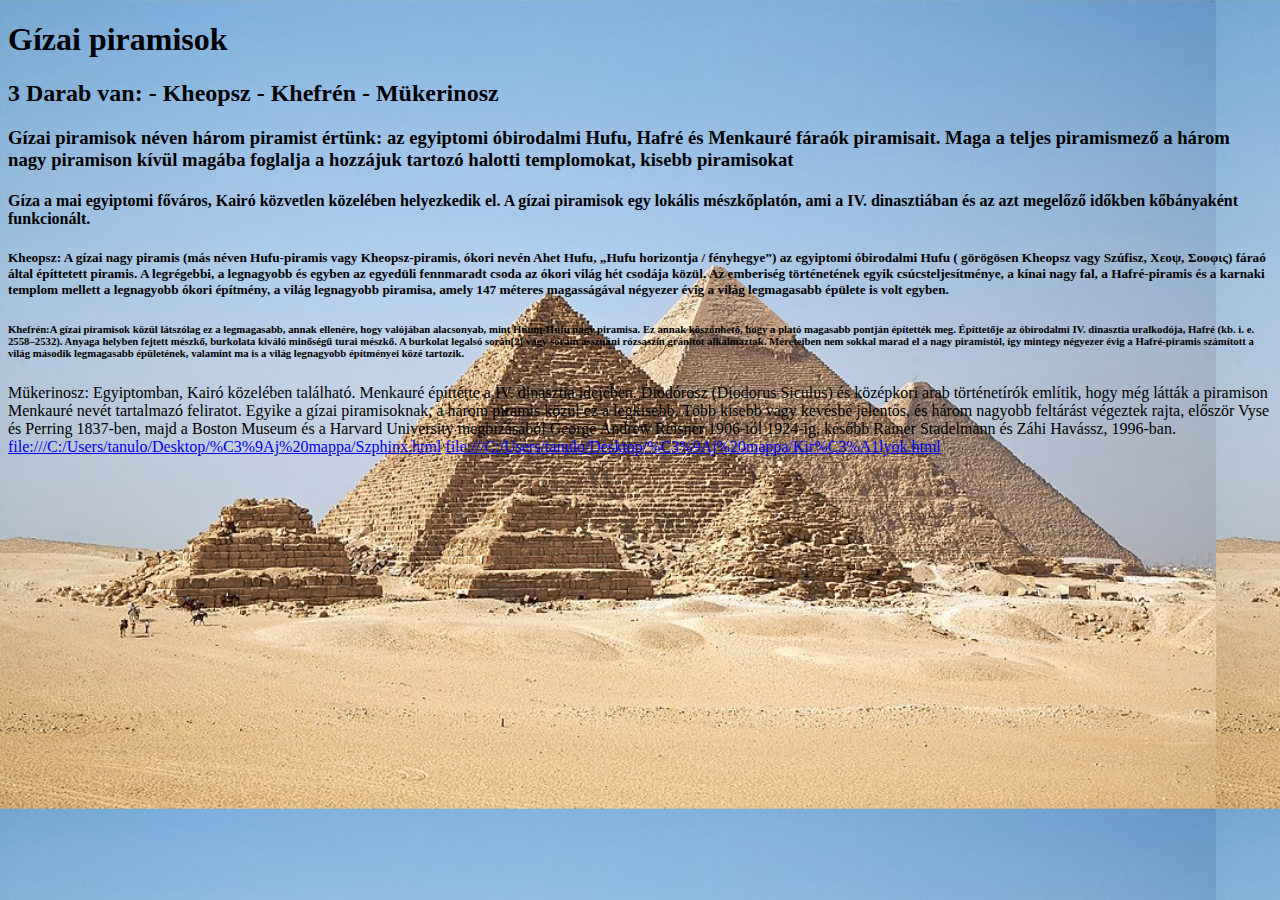
<file: index.html>
<!DOCTYPE html>
<html lang="en">
<head>
    <meta charset="UTF-8">
    <meta name="viewport" content="width=device-width, initial-scale=1.0">
    <title>Egyiptom látványosságai</title>
    <link rel="stylesheet" href="style.css">
</head>
<body>
    <h1>Gízai piramisok</h1>
    <h2>3 Darab van: - Kheopsz - Khefrén - Mükerinosz</h2>
    <h3>Gízai piramisok néven három piramist értünk: az egyiptomi óbirodalmi Hufu, Hafré és Menkauré fáraók piramisait. Maga a teljes piramismező a három nagy piramison kívül magába foglalja a hozzájuk tartozó halotti templomokat, kisebb piramisokat </h3>
    <h4>Gíza a mai egyiptomi főváros, Kairó közvetlen közelében helyezkedik el. A gízai piramisok egy lokális mészkőplatón, ami a IV. dinasztiában és az azt megelőző időkben kőbányaként funkcionált.</h4>
    <h5>Kheopsz: A gízai nagy piramis (más néven Hufu-piramis vagy Kheopsz-piramis, ókori nevén Ahet Hufu, „Hufu horizontja / fényhegye”) az egyiptomi óbirodalmi Hufu ( görögösen Kheopsz vagy Szúfisz, Χεοψ, Σουφις) fáraó által építtetett piramis. A legrégebbi, a legnagyobb és egyben az egyedüli fennmaradt csoda az ókori világ hét csodája közül. Az emberiség történetének egyik csúcsteljesítménye, a kínai nagy fal, a Hafré-piramis és a karnaki templom mellett a legnagyobb ókori építmény, a világ legnagyobb piramisa, amely 147 méteres magasságával négyezer évig a világ legmagasabb épülete is volt egyben.</h5>
    <h6>Khefrén:A gízai piramisok közül látszólag ez a legmagasabb, annak ellenére, hogy valójában alacsonyab, mint Hnum-Hufu nagy piramisa. Ez annak köszönhető, hogy a plató magasabb pontján építették meg. Építtetője az óbirodalmi IV. dinasztia uralkodója, Hafré (kb. i. e. 2558–2532). Anyaga helyben fejtett mészkő, burkolata kiváló minőségű turai mészkő. A burkolat legalsó során[2] vagy sorain asszuáni rózsaszín gránitot alkalmaztak. Méreteiben nem sokkal marad el a nagy piramistól, így mintegy négyezer évig a Hafré-piramis számított a világ második legmagasabb épületének, valamint ma is a világ legnagyobb építményei közé tartozik. </h6>
    <h7> Mükerinosz: Egyiptomban, Kairó közelében található. Menkauré építtette a IV. dinasztia idejében. Diodórosz (Diodorus Siculus) és középkori arab történetírók említik, hogy még látták a piramison Menkauré nevét tartalmazó feliratot. Egyike a gízai piramisoknak, a három piramis közül ez a legkisebb. Több kisebb vagy kevésbé jelentős, és három nagyobb feltárást végeztek rajta, először Vyse és Perring 1837-ben, majd a Boston Museum és a Harvard University megbízásából George Andrew Reisner 1906-tól 1924-ig, később Rainer Stadelmann és Záhi Havássz, 1996-ban.</h7>
    <h8><a href="Szphinx.html">file:///C:/Users/tanulo/Desktop/%C3%9Aj%20mappa/Szphinx.html</a></h8>
    <h9><a href="Királyok.html">file:///C:/Users/tanulo/Desktop/%C3%9Aj%20mappa/Kir%C3%A1lyok.html</a></h9>
    
    
</body>
</html>
</file>
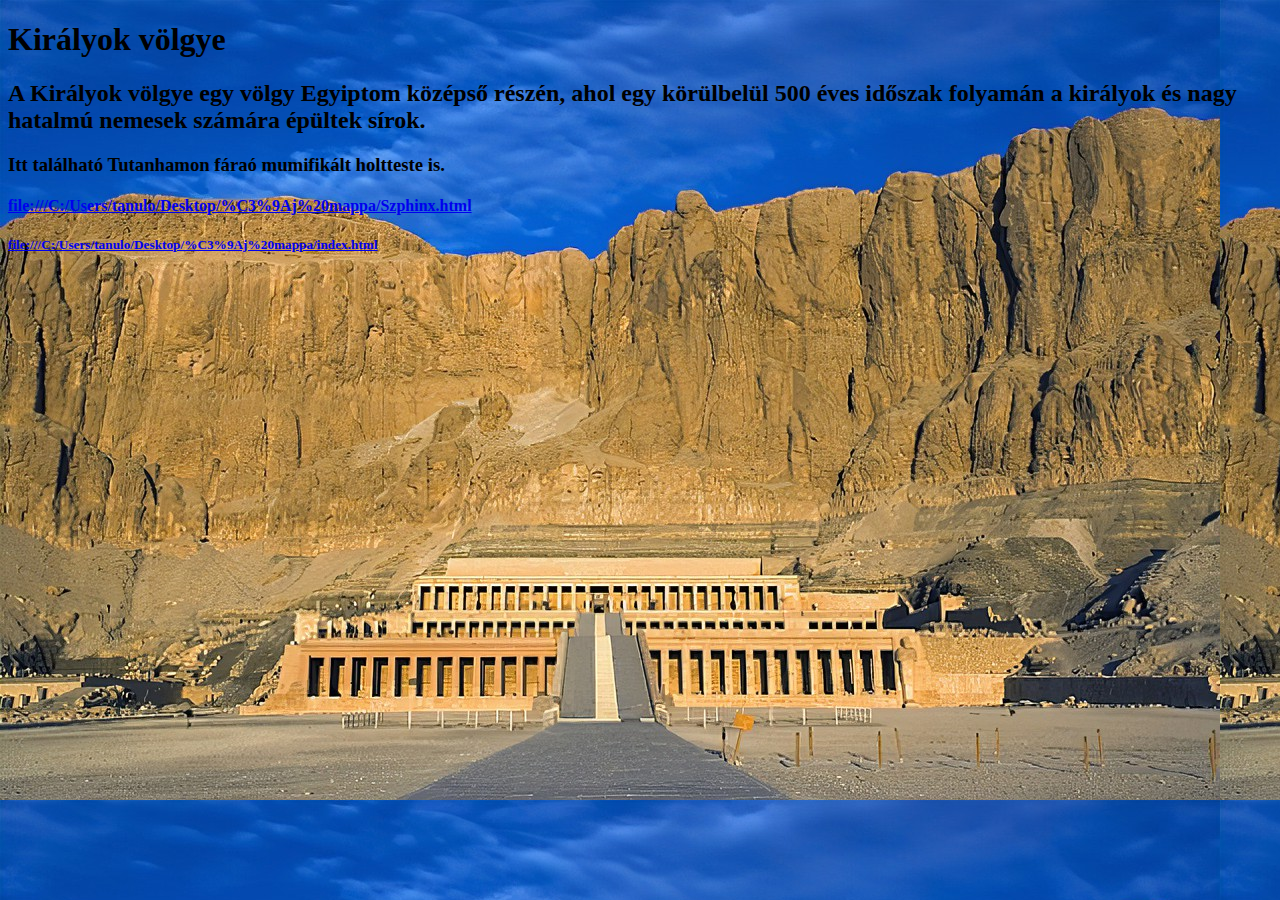
<file: Királyok.html>
<!DOCTYPE html>
<html lang="en">
<head>
    <meta charset="UTF-8">
    <meta name="viewport" content="width=device-width, initial-scale=1.0">
    <title>Királyok völgye</title>
    <link rel="stylesheet" href="style3.css">
    
</head>
<body>
    <h1>Királyok völgye</h1>
    <h2>A Királyok völgye egy völgy Egyiptom középső részén, ahol egy körülbelül 500 éves időszak folyamán a királyok és nagy hatalmú nemesek számára épültek sírok.</h2>
    <h3>Itt található Tutanhamon fáraó mumifikált holtteste is.</h3>
    <h4><a href="Szphinx.html">file:///C:/Users/tanulo/Desktop/%C3%9Aj%20mappa/Szphinx.html</a></h4>
    <h5><a href="index.html">file:///C:/Users/tanulo/Desktop/%C3%9Aj%20mappa/index.html</a></h5>
</body>
</html>
</file>
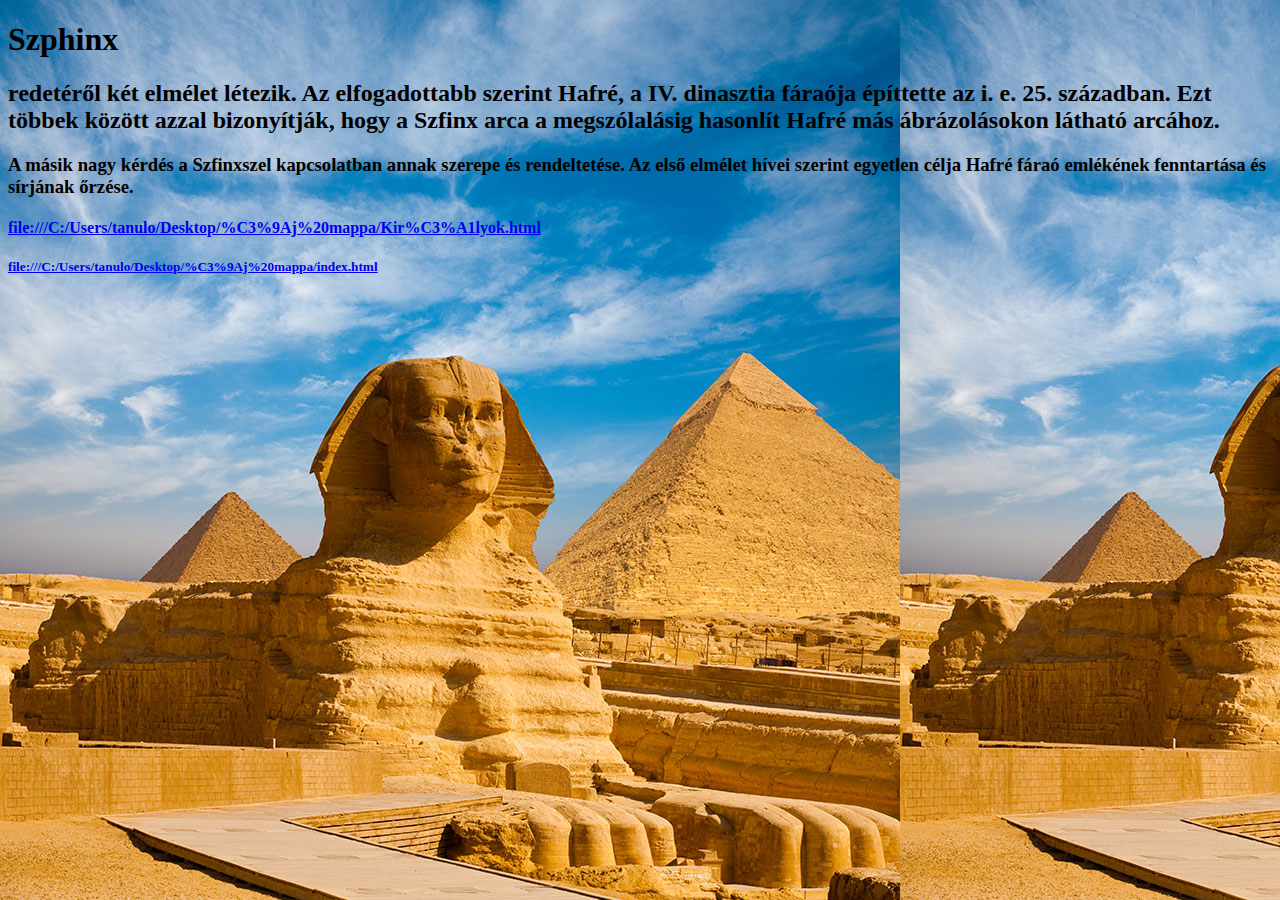
<file: Szphinx.html>
<!DOCTYPE html>
<html lang="en">
<head>
    <meta charset="UTF-8">
    <meta name="viewport" content="width=device-width, initial-scale=1.0">
    <title>Szphinx</title>
    <link rel="stylesheet" href="style2.css">
</head>
<body>
    <h1>Szphinx</h1>
    <h2>redetéről két elmélet létezik. Az elfogadottabb szerint Hafré, a IV. dinasztia fáraója építtette az i. e. 25. században. Ezt többek között azzal bizonyítják, hogy a Szfinx arca a megszólalásig hasonlít Hafré más ábrázolásokon látható arcához.</h2>
    <h3>A másik nagy kérdés a Szfinxszel kapcsolatban annak szerepe és rendeltetése. Az első elmélet hívei szerint egyetlen célja Hafré fáraó emlékének fenntartása és sírjának őrzése.</h3>
    <h4><a href="Királyok.html">file:///C:/Users/tanulo/Desktop/%C3%9Aj%20mappa/Kir%C3%A1lyok.html</a></h4>
    <h5><a href="index.html">file:///C:/Users/tanulo/Desktop/%C3%9Aj%20mappa/index.html</a></h5>
</body>
</html>
</file>
<file: style.css>
body {
    background-image: url(All_Gizah_Pyramids.jpg) ;
    background-size: 95vmax;
}
</file>
<file: style3.css>
body {
    background-image: url(R.jpg) ;
    color: black;
    
}
</file>
<file: style2.css>
body {
    background-image: url(iStock-506604108.jpg) ;
    color: black;
    
}
</file>
